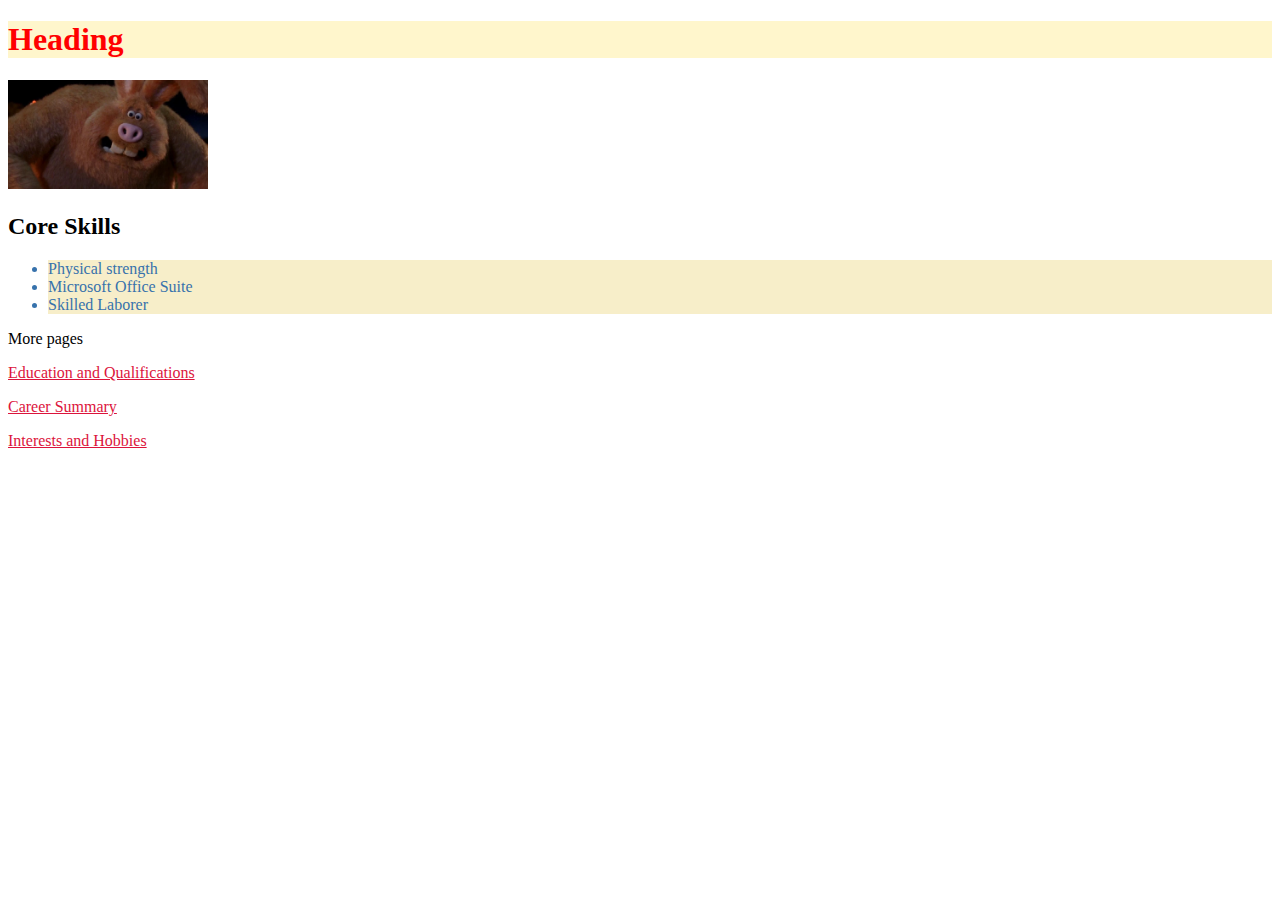
<file: docs/index.html>
<!DOCTYPE html>
<html lang="en">

<head>
    <meta charset="UTF-8">
    <meta http-equiv="X-UA-Compatible" content="IE=edge">
    <meta name="viewport" content="width=device-width, initial-scale=1.0">
    <title>Introduction</title>
    <link rel="stylesheet" href="stylesheet.css">
    <link rel="icon" href="favicon.ico">
</head>

<body>
    <h1>Heading</h1>
    <p>
        <img src="Were-rabbit.png" width="200" alt="A photo of the Were-Rabbit from Wallace and Gromit">
    </p>
    <h2>Core Skills</h2>
    <ul>
        <li>Physical strength</li>
        <li>Microsoft Office Suite</li>
        <li>Skilled Laborer</li>
    </ul>

    <nav>
        <p>More pages</p>
        <p>
            <a href="education-qualifications.html">Education and Qualifications</a>
        </p>
        <p>
            <a href="career-summary.html">Career Summary</a>
        </p>

        <p>
            <a href="interests-hobbies.html">Interests and Hobbies</a>
        </p>
    </nav>
</body>

</html>
</file>
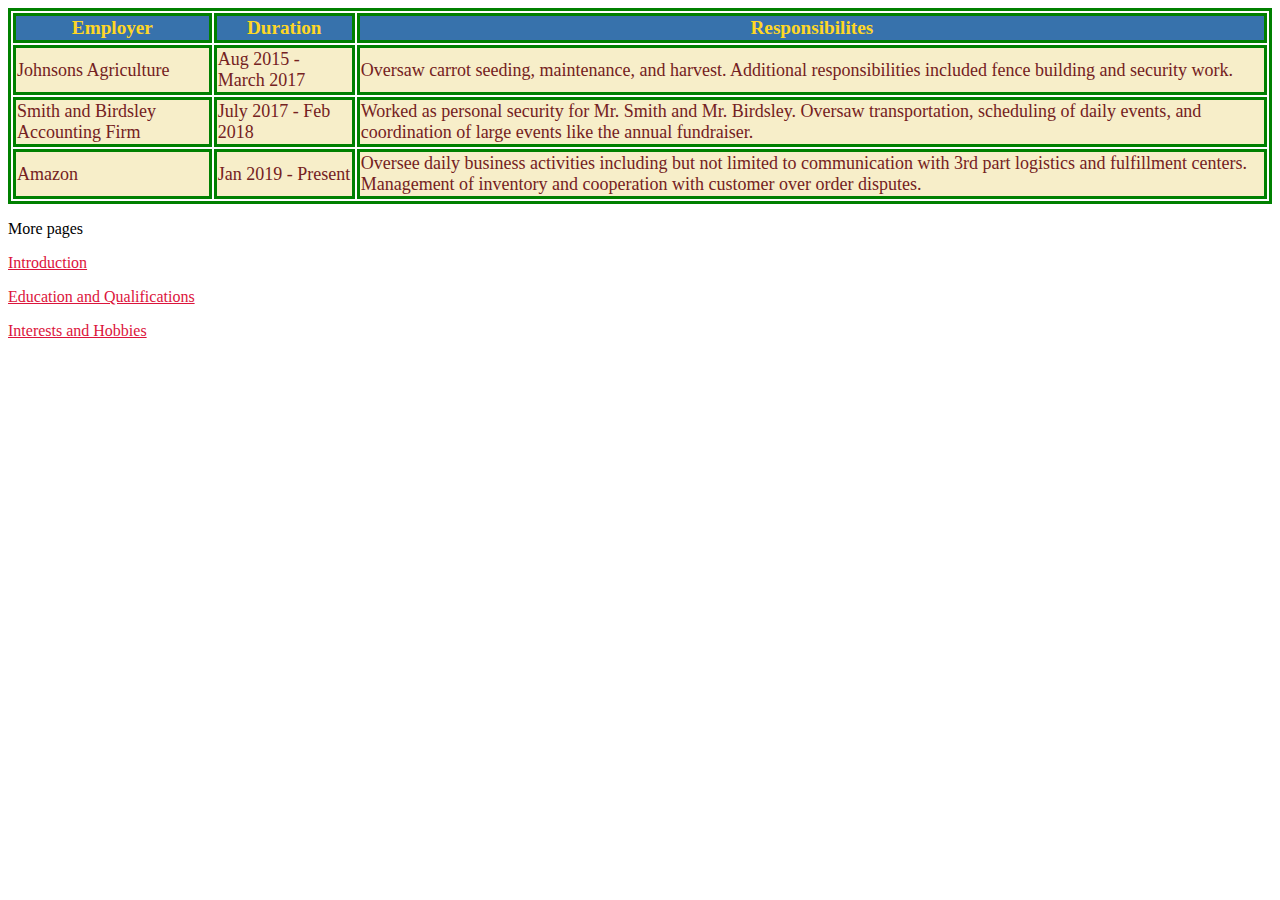
<file: docs/career-summary.html>
<!DOCTYPE html>
<html lang="en">

<head>
    <meta charset="UTF-8">
    <meta http-equiv="X-UA-Compatible" content="IE=edge">
    <meta name="viewport" content="width=device-width, initial-scale=1.0">
    <title>Career Summary</title>
    <link rel="stylesheet" href="stylesheet.css">
    <link rel="icon" href="favicon.ico">
</head>

<body>
    <!-- employer, start date, end date, responsibilites -->
    <table>
        <tr>
            <th>Employer</th>
            <th>Duration</th>
            <th>Responsibilites</th>
        </tr>
        <tr>
            <td>Johnsons Agriculture</td>
            <td>Aug 2015 - March 2017</td>
            <td>
                Oversaw carrot seeding, maintenance, and harvest. Additional responsibilities included fence building
                and
                security work.
            </td>
        </tr>
        <tr>
            <td>Smith and Birdsley Accounting Firm</td>
            <td>July 2017 - Feb 2018</td>
            <td>
                Worked as personal security for Mr. Smith and Mr. Birdsley. Oversaw transportation, scheduling of
                daily events, and coordination of large events like the annual fundraiser.
            </td>
        </tr>
        <tr>
            <td>Amazon</td>
            <td>Jan 2019 - Present</td>
            <td>
                Oversee daily business activities including but not limited to communication with 3rd part logistics and
                fulfillment centers. Management of inventory and cooperation with customer over order disputes.
            </td>
        </tr>
    </table>

    <nav>
        <p>More pages</p>
        <p>
            <a href="index.html">Introduction</a>
        </p>
        <p>
            <a href="education-qualifications.html">Education and Qualifications</a>
        </p>
        <p>
            <a href="interests-hobbies.html">Interests and Hobbies</a>
        </p>
    </nav>

</body>

</html>
</file>
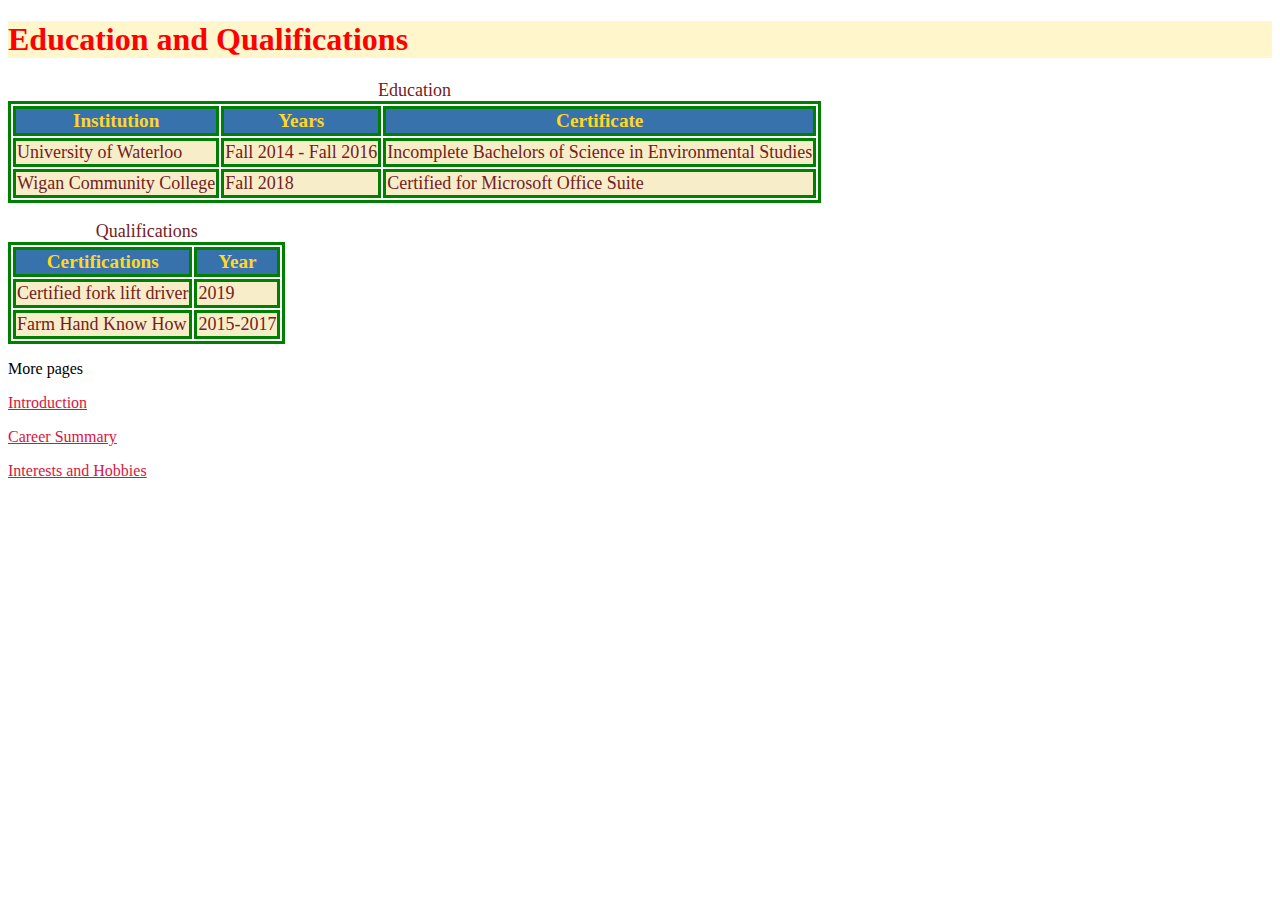
<file: docs/education-qualifications.html>
<!DOCTYPE html>
<html lang="en">

<head>
    <meta charset="UTF-8">
    <meta http-equiv="X-UA-Compatible" content="IE=edge">
    <meta name="viewport" content="width=device-width, initial-scale=1.0">
    <title>Education and Qualifications</title>
    <link rel="stylesheet" href="stylesheet.css">
    <link rel="icon" href="favicon.ico">
</head>

<body>
    <h1>Education and Qualifications</h1>

    <table>
        <caption>Education</caption>
        <tr>
            <th>Institution</th>
            <th>Years</th>
            <th>Certificate</th>
        </tr>
        <tr>
            <td>University of Waterloo</td>
            <td>Fall 2014 - Fall 2016</td>
            <td>
                Incomplete Bachelors of Science in Environmental Studies
            </td>
        </tr>
        <tr>
            <td>Wigan Community College</td>
            <td>Fall 2018</td>
            <td>Certified for Microsoft Office Suite</td>
        </tr>
    </table>
    <br>
    <table>
        <caption>Qualifications</caption>
        <tr>
            <th>Certifications</th>
            <th>Year</th>
        </tr>
        <tr>
            <td>Certified fork lift driver </td>
            <td>2019</td>
        </tr>
        <tr>
            <td>Farm Hand Know How</td>
            <td>2015-2017</td>
        </tr>
    </table>

    <nav>
        <p>More pages</p>
        <p>
            <a href="index.html">Introduction</a>
        </p>

        <p>
            <a href="career-summary.html">Career Summary</a>
        </p>

        <p>
            <a href="interests-hobbies.html">Interests and Hobbies</a>
        </p>
    </nav>
</body>

</html>
</file>
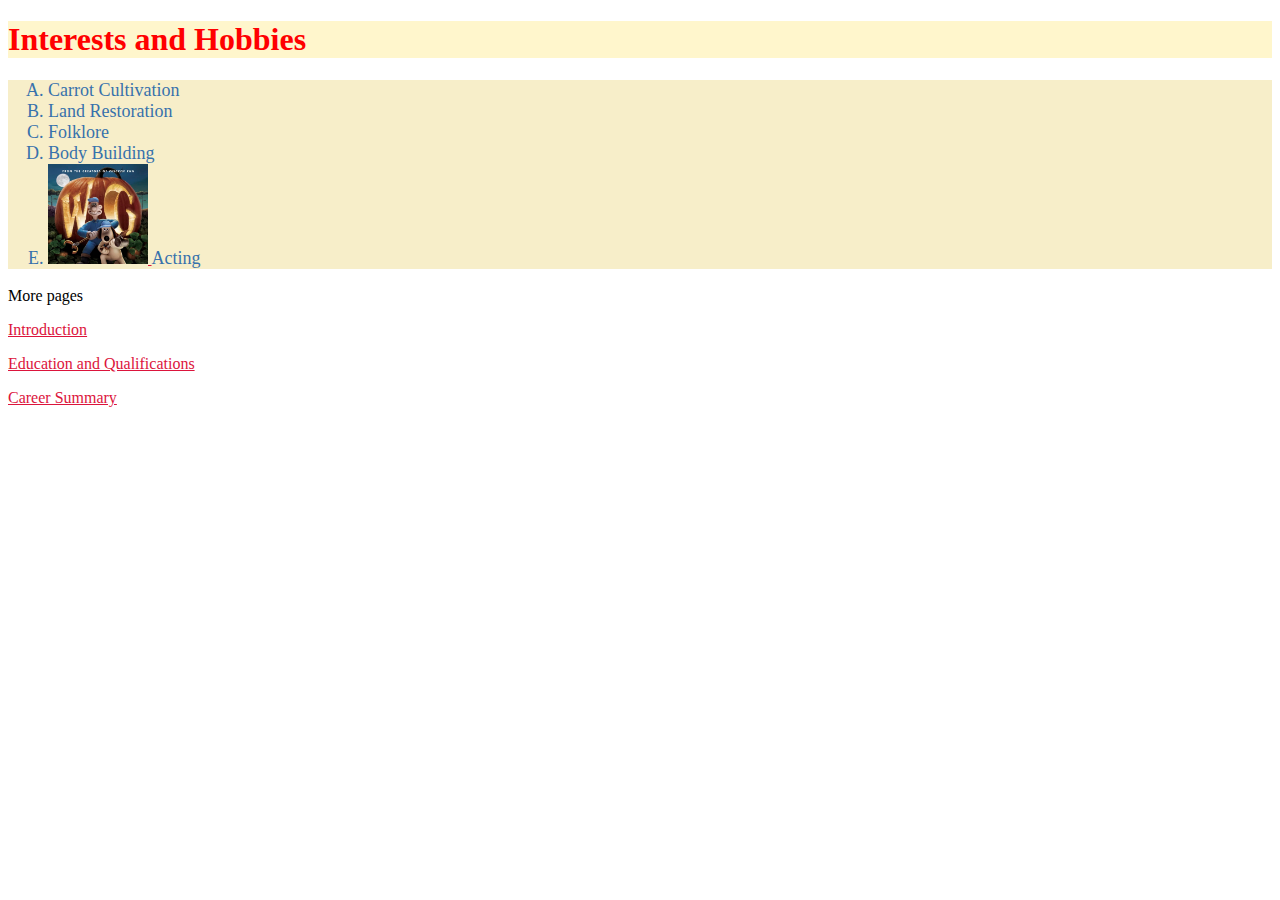
<file: docs/interests-hobbies.html>
<!DOCTYPE html>
<html lang="en">

<head>
    <meta charset="UTF-8">
    <meta http-equiv="X-UA-Compatible" content="IE=edge">
    <meta name="viewport" content="width=device-width, initial-scale=1.0">
    <title>Interests and Hobbies</title>
    <link rel="stylesheet" href="stylesheet.css">
    <link rel="icon" href="favicon.ico">
</head>

<body>
    <h1>Interests and Hobbies</h1>
    <!-- carrot cultivation, land restoration, folklore, body building, acting -->
    <ol type="A">
        <li>Carrot Cultivation</li>
        <li>Land Restoration</li>
        <li>Folklore</li>
        <li>Body Building</li>
        <li>
            <a target="_blank"
                href="https://www.netflix.com/kr-en/title/70021655#:~:text=Watch%20Wallace%20%26%20Gromit%3A%20The%20Curse,of%20the%20Were%2DRabbit%20%7C%20Netflix">
                <img src="Gromit.png" width="100" alt="Wallace and Gromit: Curse of the Were-Rabbit">
            </a>
            Acting
        </li>
    </ol>

    <nav>
        <p>More pages</p>
        <p>
            <a href="index.html">Introduction</a>
        </p>
        <p>
            <a href="education-qualifications.html">Education and Qualifications</a>
        </p>
        <p>
            <a href="career-summary.html">Career Summary</a>
        </p>
    </nav>

</body>

</html>
</file>
<file: docs/stylesheet.css>
th {
    font-size: larger;
    color: rgb(255, 215, 36);
    background-color: rgb(55, 114, 172);
}

td {
    font-size: medium;
    color: rgb(116, 33, 33);
    background-color: rgb(247, 238, 201);
}

a {
    color: crimson;
}

ol {
    font-size: large;
    color: rgb(116, 33, 33);
    background-color: rgb(247, 238, 201);
}

li {
    background-color: rgb(247, 238, 201);
    color: rgb(55, 114, 172);
}

h1 {
    color: red;
    background-color: rgba(255, 215, 36, 0.233);
}

table,
th,
td {
    border: 3px solid green;
}

td,
caption {
    font-size: large;
}

caption {
    color: rgb(116, 33, 33);
}
</file>
